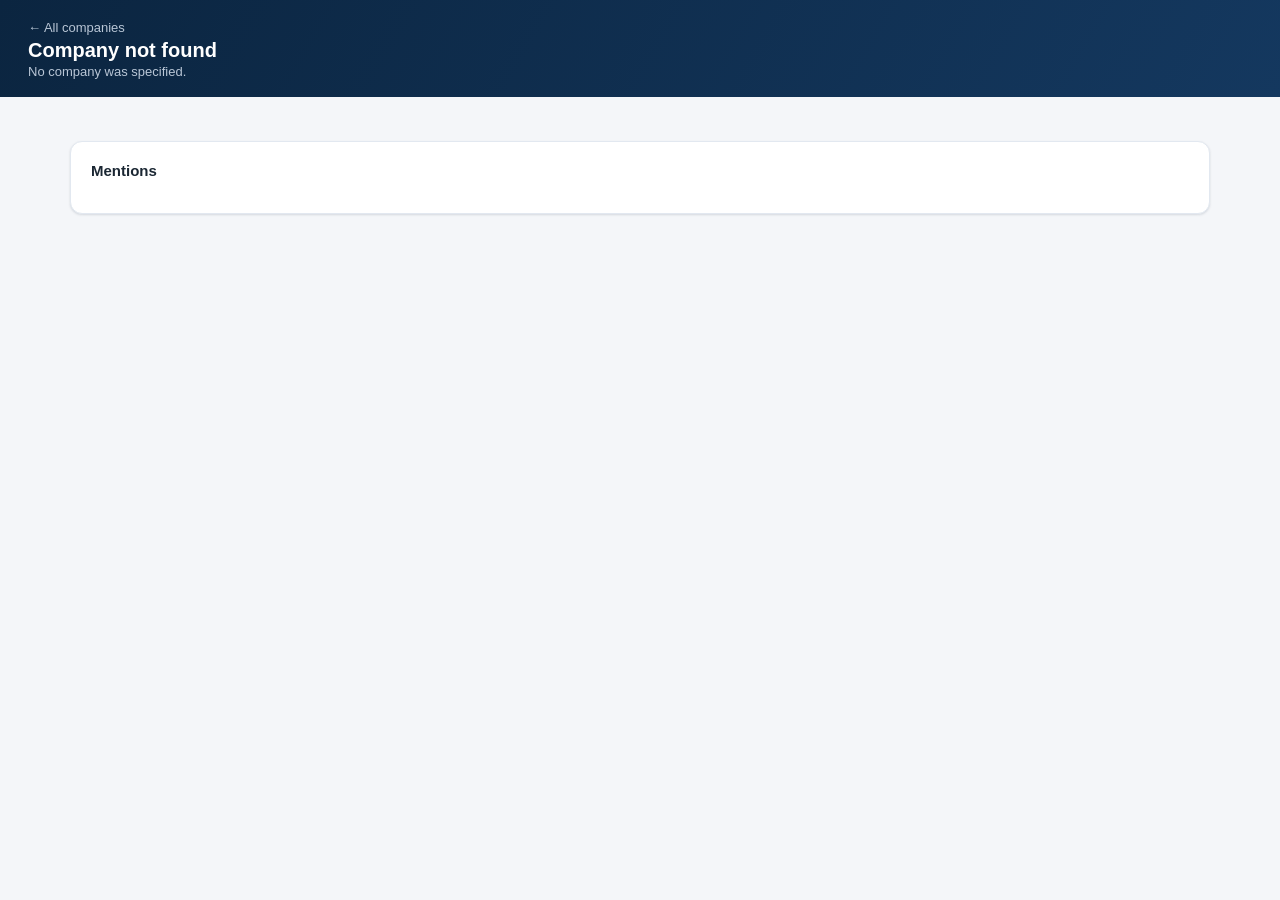
<file: frontend/src/main/resources/static/company.html>
<!DOCTYPE html>
<html lang="en">
<head>
    <meta charset="UTF-8"/>
    <meta name="viewport" content="width=device-width, initial-scale=1.0"/>
    <title>Company — Portfolio Press Monitor</title>
    <link rel="stylesheet" href="styles.css"/>
</head>
<body>
<header class="topbar">
    <div class="brand">
        <div>
            <a href="index.html" class="back-link">&larr; All companies</a>
            <h1 id="companyName">Loading…</h1>
            <p class="subtitle" id="companySub"></p>
        </div>
    </div>
    <div class="actions">
        <span id="statusBadge" class="badge hidden"></span>
    </div>
</header>

<main>
    <!-- Quarter stats -->
    <section class="cards" id="cards"></section>

    <!-- All mentions -->
    <section class="panel">
        <h2>Mentions</h2>
        <div id="mentions"></div>
    </section>
</main>

<script src="company.js"></script>
</body>
</html>
</file>
<file: frontend/src/main/resources/static/styles.css>
:root {
    --navy: #0b2540;
    --navy-2: #14385f;
    --blue: #2f7fe0;
    --bg: #f4f6f9;
    --card: #ffffff;
    --text: #1b2733;
    --muted: #6b7a8d;
    --border: #e2e8f0;
    --pos: #1f9d6b;
    --neg: #d64545;
    --neu: #8a94a6;
    --shadow: 0 1px 3px rgba(16, 34, 58, .08), 0 1px 2px rgba(16, 34, 58, .06);
}

* {
    box-sizing: border-box;
}

body {
    margin: 0;
    font-family: -apple-system, BlinkMacSystemFont, "Segoe UI", Roboto, Helvetica, Arial, sans-serif;
    background: var(--bg);
    color: var(--text);
}

.topbar {
    display: flex;
    justify-content: space-between;
    align-items: center;
    padding: 18px 28px;
    background: linear-gradient(120deg, var(--navy), var(--navy-2));
    color: #fff;
}

.brand {
    display: flex;
    align-items: center;
    gap: 14px;
}

.logo {
    font-size: 22px;
    color: var(--blue);
    letter-spacing: -3px;
}

.topbar h1 {
    margin: 0;
    font-size: 20px;
    font-weight: 650;
}

.subtitle {
    margin: 2px 0 0;
    font-size: 13px;
    color: #b9c6d6;
}

.actions {
    display: flex;
    align-items: center;
    gap: 12px;
}

.btn {
    background: var(--blue);
    color: #fff;
    border: none;
    padding: 9px 16px;
    border-radius: 8px;
    font-size: 14px;
    font-weight: 600;
    cursor: pointer;
    transition: background .15s;
}

.btn:hover {
    background: #2669bd;
}

.btn:disabled {
    opacity: .55;
    cursor: default;
}

.btn-ghost {
    background: transparent;
    color: var(--text);
    font-size: 16px;
    padding: 4px 10px;
}

main {
    max-width: 1180px;
    margin: 24px auto;
    padding: 0 20px;
}

.cards {
    display: grid;
    grid-template-columns: repeat(auto-fit, minmax(190px, 1fr));
    gap: 16px;
    margin-bottom: 20px;
}

.card {
    background: var(--card);
    border-radius: 12px;
    padding: 18px 20px;
    box-shadow: var(--shadow);
    border: 1px solid var(--border);
}

.card .value {
    font-size: 30px;
    font-weight: 700;
}

.card .label {
    font-size: 13px;
    color: var(--muted);
    margin-top: 4px;
}

.card .value.pos {
    color: var(--pos);
}

.card .value.neg {
    color: var(--neg);
}

.panel {
    background: var(--card);
    border-radius: 12px;
    padding: 20px;
    box-shadow: var(--shadow);
    border: 1px solid var(--border);
    margin-bottom: 20px;
}

.panel h2 {
    margin: 0 0 14px;
    font-size: 15px;
    font-weight: 650;
}

.panel-head {
    display: flex;
    justify-content: space-between;
    align-items: center;
    flex-wrap: wrap;
    gap: 10px;
    margin-bottom: 12px;
}

.panel-head h2 {
    margin: 0;
}

.filters {
    display: flex;
    align-items: center;
    gap: 10px;
    flex-wrap: wrap;
}

.filters input[type=search],
.filters select {
    padding: 7px 10px;
    border: 1px solid var(--border);
    border-radius: 8px;
    font-size: 13px;
}

.chk {
    font-size: 13px;
    color: var(--muted);
    display: flex;
    align-items: center;
    gap: 5px;
}

.table-wrap {
    overflow-x: auto;
}

table {
    width: 100%;
    border-collapse: collapse;
    font-size: 14px;
}

th,
td {
    text-align: left;
    padding: 10px 12px;
    border-bottom: 1px solid var(--border);
}

th.num,
td.num {
    text-align: right;
}

th {
    font-size: 12px;
    text-transform: uppercase;
    letter-spacing: .04em;
    color: var(--muted);
}

tbody tr {
    cursor: pointer;
}

tbody tr:hover {
    background: #f8fafc;
}

.company-name {
    font-weight: 600;
}

/* Fixed column widths so filtering (which changes which rows are in the tbody, and thus
   the auto-sizing browsers would otherwise base column widths on) doesn't make the header
   jump around — widths are set once here instead of being derived from row content. */
#companyTable {
    table-layout: fixed;
}

#companyTable th:nth-child(1),
#companyTable td:nth-child(1) {
    width: 28%;
    overflow-wrap: break-word;
}

#companyTable th:nth-child(2),
#companyTable td:nth-child(2) {
    width: 12%;
}

#companyTable th:nth-child(3),
#companyTable td:nth-child(3) {
    width: 18%;
}

#companyTable th:nth-child(4),
#companyTable td:nth-child(4) {
    width: 22%;
}

#companyTable th:nth-child(5),
#companyTable td:nth-child(5) {
    width: 20%;
}

.senti-bar {
    display: inline-flex;
    height: 8px;
    width: 120px;
    border-radius: 4px;
    overflow: hidden;
    background: #eef1f5;
    vertical-align: middle;
}

.senti-bar span {
    height: 100%;
}

.senti-bar .p {
    background: var(--pos);
}

.senti-bar .n {
    background: var(--neg);
}

.senti-bar .u {
    background: var(--neu);
}

.badge {
    display: inline-block;
    padding: 3px 9px;
    border-radius: 999px;
    font-size: 12px;
    font-weight: 600;
}

.badge.FRESH {
    background: #dff5ea;
    color: #1f9d6b;
}

.badge.RECENT {
    background: #e2eefb;
    color: #2669bd;
}

.badge.COOLING {
    background: #fef3d9;
    color: #b7791f;
}

/* Muted purple rather than a red: red is spoken for by negative sentiment, and a company
   going quiet isn't bad news, just a gap. It still needs to read as more notable than the
   flat grey of "never found anything". */
.badge.DORMANT {
    background: #ece7f3;
    color: #6b5f8c;
}

.badge.NO_COVERAGE {
    background: #edf0f3;
    color: #8a94a6;
}

.feed {
    list-style: none;
    margin: 0;
    padding: 0;
}

.feed li {
    padding: 12px 0;
    border-bottom: 1px solid var(--border);
    display: flex;
    gap: 12px;
    align-items: flex-start;
}

.feed li:last-child {
    border-bottom: none;
}

.dot {
    width: 10px;
    height: 10px;
    border-radius: 50%;
    margin-top: 6px;
    flex: 0 0 auto;
}

.dot.positive {
    background: var(--pos);
}

.dot.negative {
    background: var(--neg);
}

.dot.neutral {
    background: var(--neu);
}

.dot.unknown {
    background: #c4ccd6;
}

.feed a {
    color: var(--navy-2);
    text-decoration: none;
    font-weight: 600;
}

.feed a:hover {
    text-decoration: underline;
}

.feed .meta {
    font-size: 12px;
    color: var(--muted);
    margin-top: 3px;
}

footer {
    text-align: center;
    color: var(--muted);
    font-size: 12px;
    padding: 24px;
}

.hidden {
    display: none;
}

.back-link {
    display: inline-block;
    color: #b9c6d6;
    font-size: 13px;
    text-decoration: none;
    margin-bottom: 4px;
}

.back-link:hover {
    color: #fff;
    text-decoration: underline;
}

.mention-item {
    padding: 12px 0;
    border-bottom: 1px solid var(--border);
}

.mention-item a {
    color: var(--navy-2);
    text-decoration: none;
    font-weight: 600;
}

.mention-item a:hover {
    text-decoration: underline;
}

.mention-item .reason {
    font-size: 12px;
    color: var(--muted);
    margin-top: 4px;
    font-style: italic;
}
</file>
